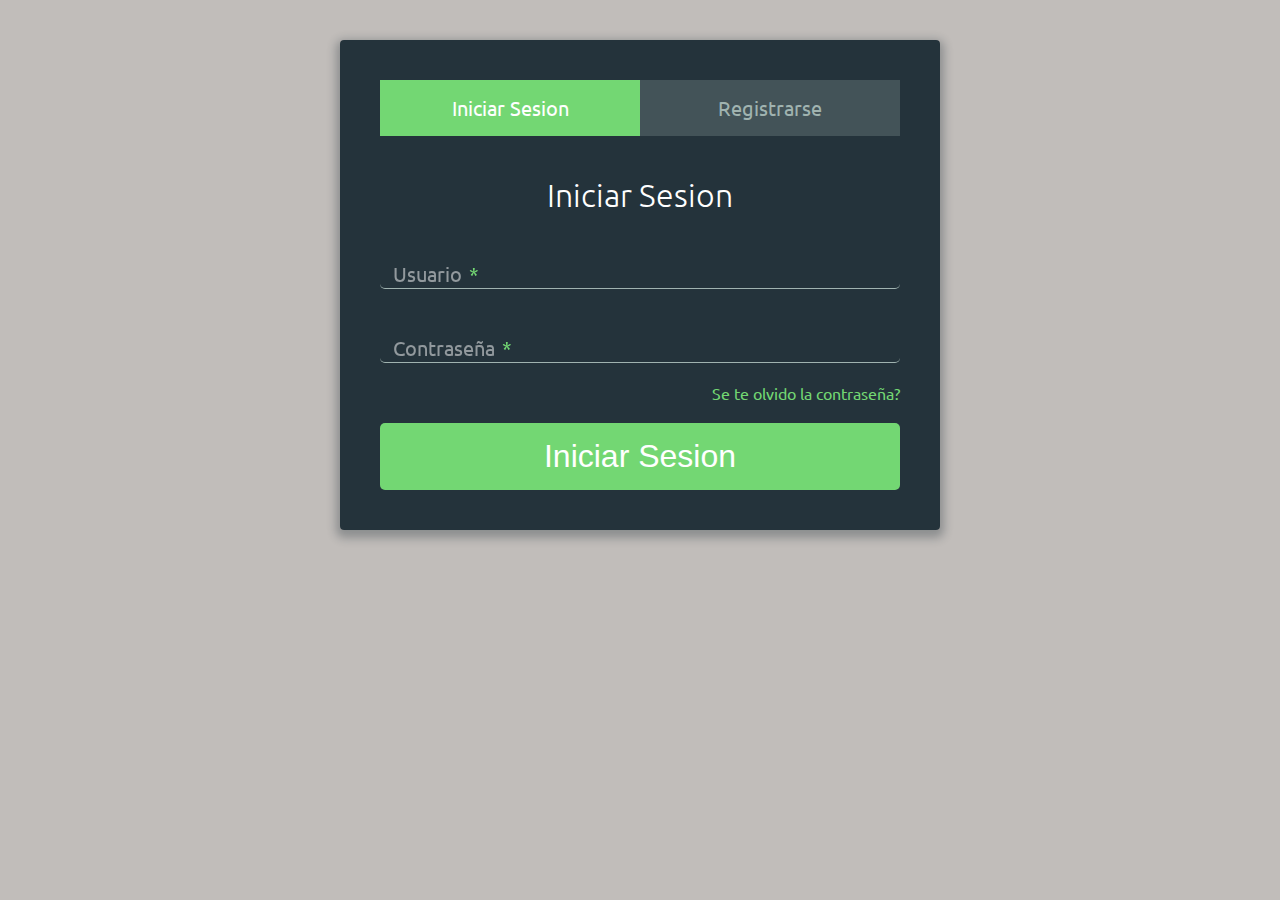
<file: Taller 6/Login-registro-usuarios/Index.html>
<!DOCTYPE html>
<html lang="es">
<head>
	<meta charset="utf-8">
	<meta name="viewport" content="width-device-width, user-scalable=no, initial-scale=1.0, maximum scale=1.0, minimun scale=1.0">
  <link rel="shortcut icon" type="image/x-icon" href="icon.ico">
  <!-- Google Fonts -->
  <link rel="preconnect" href="https://fonts.gstatic.com">
  <link href="https://fonts.googleapis.com/css2?family=Raleway&family=Ubuntu&display=swap" rel="stylesheet">
  


  <!-- Estilos -->
  <link rel="stylesheet" href="css/estilos.css">


  <title>Formulario Login y Registro de Usuarios</title>
</head>
<body>

  <!-- Formularios -->
  <div class="contenedor-formularios">
    <!-- Links de los Formularios -->
    <ul class="contenedor-tabs">
      <li class="tab active"><a href="#iniciar-sesion">Iniciar Sesion</a></li>
      <li class="tab"><a href="#registrarse">Registrarse</a></li>
    </ul>
    
    <!-- Contenido de los formularios -->
    <div id="contenido-tab" class="contenido-tab">
      <!-- Iniciar Sesion -->
      <div id="iniciar-sesion">
        <h1>Iniciar Sesion</h1>
        <form action="#" method="post">
          <div class="contenedor-input">
            <label>
              Usuario <span class="req">*</span>
            </label>
            <input type="text" required>
          </div>
          <div class="contenedor-input">
            <label>
              Contraseña <span class="req">*</span>
            </label>
            <input type="password" required>
          </div>
          <p class="forgot"><a href="#">Se te olvido la contraseña?</a></p>
          <input type="submit" class="button button-block" value="Iniciar Sesion">
        </form>
      </div>
      <div id="registrarse">
        <h1>Registrarse</h1>
        <form action="#" method="post">
          <div class="fila-arriba">
            <div class="contenedor-input">
              <label>
               Nombre <span class="req">*</span>
             </label>
              <input type="text" required>
            </div>
            <div class="contenedor-input">
             <label>
              Apellido <span class="req">*</span>
              </label>
              <input type="text" required>
            </div>
          </div>
          <div class="contenedor-input">
            <label>
              Usuario <span class="req">*</span>
            </label>
            <input type="text" required>
          </div>
          <div class="contenedor-input">
            <label>
              Email <span class="req">*</span>
            </label>
            <input type="email" required>
          </div>
          <div class="contenedor-input">
            <label class="active" for="start">fecha de nacimiento</label>

            <input type="date" id="start" name="trip-start"
              value="2021-01-23"
              min="1990-01-01" max="2021-12-31">
          </div>
          <div class="contenedor-input">
            <label>
              Contraseña <span class="req">*</span>
            </label>
            <input type="password" required>
          </div>
          <div class="contenedor-input">
            <label>
              Repetir contraseña <span class="req">*</span>
            </label>
            <input type="password" required>
          </div>

          <input type="submit" class="button button-block" value="Registrarse">
        </form>
      </div>
    </div>
  </div>

  <script src="js/jquery.js"></script>
  <script src="js/main.js"></script>

</body>
</html>
</file>
<file: Taller 6/Login-registro-usuarios/css/estilos.css>
* {
  padding: 0;
  margin: 0;
}

*, *:before, *:after {
  box-sizing: border-box;
}

body {
  background: #c1bdba;
  font-family: "ubuntu", helvetica;
}

a {
  text-decoration: none;
  color: #73d773;
  transition: all 0.5s ease;
}
a:hover {
  color: #5fd15f;
}

.contenedor-formularios {
  background: rgba(19, 35, 46, 0.9);
  padding: 40px;
  max-width: 600px;
  margin: 40px auto;
  border-radius: 4px;
  box-shadow: 0 4px 10px 4px rgba(19, 35, 46, 0.3);
}

.contenedor-tabs {
  list-style: none;
  padding: 0;
  margin: 0 0 40px;
}
.contenedor-tabs:after {
  content: "";
  display: table;
  clear: both;
}
.contenedor-tabs li a {
  display: block;
  text-decoration: none;
  padding: 15px;
  background: rgba(160, 179, 176, 0.25);
  color: #a0b3b0;
  font-size: 20px;
  float: left;
  width: 50%;
  text-align: center;
  cursor: pointer;
  transition: 0.5s ease;
  display: false;
}
.contenedor-tabs li a:hover {
  background: #5fd15f;
  color: #fff;
}
.contenedor-tabs .active a {
  background: #73d773;
  color: #fff;
}

.contenido-tab > div:last-child {
  display: none;
}

h1 {
  text-align: center;
  color: #fff;
  font-weight: 300;
  margin: 0 0 40px 0;
}

label {
  position: absolute;
  transform: translateY(6px);
  left: 13px;
  color: rgba(255, 255, 255, 0.5);
  transition: all 0.25s ease;
  -webkit-backface-visibility: hidden;
          backface-visibility: hidden;
  pointer-event: none;
  font-size: 20px;
}
label .req {
  margin: 2px;
  color: #73d773;
}

label.active {
  transform: translateY(50px);
  left: 2px;
  font-size: 14px;
}
label.active .req {
  opacity: 0;
}

label.highlight {
  color: #fff;
}

input {
  font-size: 20px;
  display: block;
  width: 100%;
  height: 100%;
  padding: 5px 10px;
  background: none;
  background-image: none;
  border: 1px solid #a0b3b0;
  border-top: none;
  border-left: none;
  border-right: none;
  color: #fff;
  border-radius: 5px;
}
input:focus {
  outline: relative;
  border-color: #73d773;
}

.contenedor-input {
  position: relative;
  margin-bottom: 40px;
}

.fila-arriba:after {
  content: "";
  display: table;
  clear: both;
}
.fila-arriba div {
  float: left;
  width: 48%;
  margin-right: 4%;
}
.fila-arriba div:last-child {
  margin: 0;
}

.button {
  border: 0;
  outline: none;
  border-radius: 5px;
  cursor: pointer;
  padding: 15px 0;
  font-size: 2rem;
  background: #73d773;
  color: #fff;
  transition: all 0.5s;
  -webkit-appearance: none;
}
.button:hover, .button:focus {
  background: #5fd15f;
}

.button-block {
  display: block;
  width: 100%;
}

.forgot {
  margin-top: -20px;
  text-align: right;
  margin-bottom: 20px;
}

@media screen and (max-width: 500px) {
  .fila-arriba div {
    width: 100%;
  }
  .fila-arriba div:last-child {
    margin-bottom: 40px;
  }
}
@media screen and (max-width: 400px) {
  .contenedor-tabs li a {
    width: 100%;
  }
}
</file>
